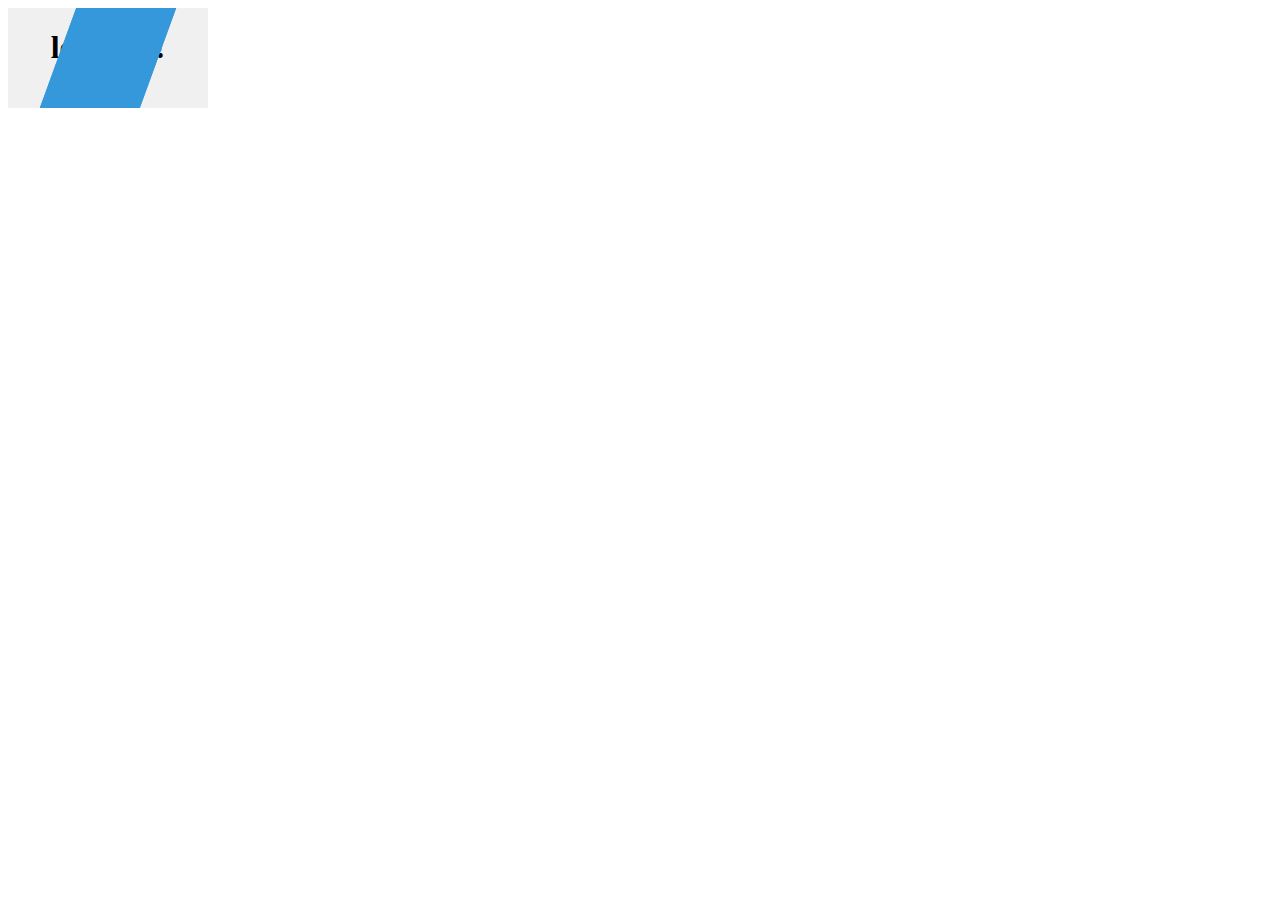
<file: practise.html>
<!DOCTYPE html>
<html lang="en">
<head>
    <meta charset="UTF-8">
    <meta name="viewport" content="width=device-width, initial-scale=1.0">
    <title>Document</title>
    <style>
        .slanted-border {
  position: relative; /* Establishes a positioning context for pseudo-elements */
  width: 200px;
  display: flex;
  justify-content: center;
  height: 100px;
  background-color: #f0f0f0;
  overflow: hidden; /* Hides overflowing content (optional) */
}

.slanted-border::before,
.slanted-border::after {
  content: '';
  position: absolute; /* Position relative to the .slanted-border */
  top: 0;
  bottom: 0;
  width: 50%; /* Half of the width of .slanted-border */
  background-color: #3498db; /* Background color of the slanted border */
  transform: skewX(-20deg); /* Skew the pseudo-element to create the slant */
} 
 .slanted-border::before {
  left: 0.1; /* Positioned at the left edge of .slanted-border */
}

.slanted-border::after {
  right: 0.0001; /* Positioned at the right edge of .slanted-border */
}  */

.slanted-border h1 {
    position: absolute;
    z-index: 2;
    
}


    </style>
</head>

<body>
    <div class="slanted-border">
        <h1>let's see!</h1>
    </div>
    
</body>
</html>
</file>
